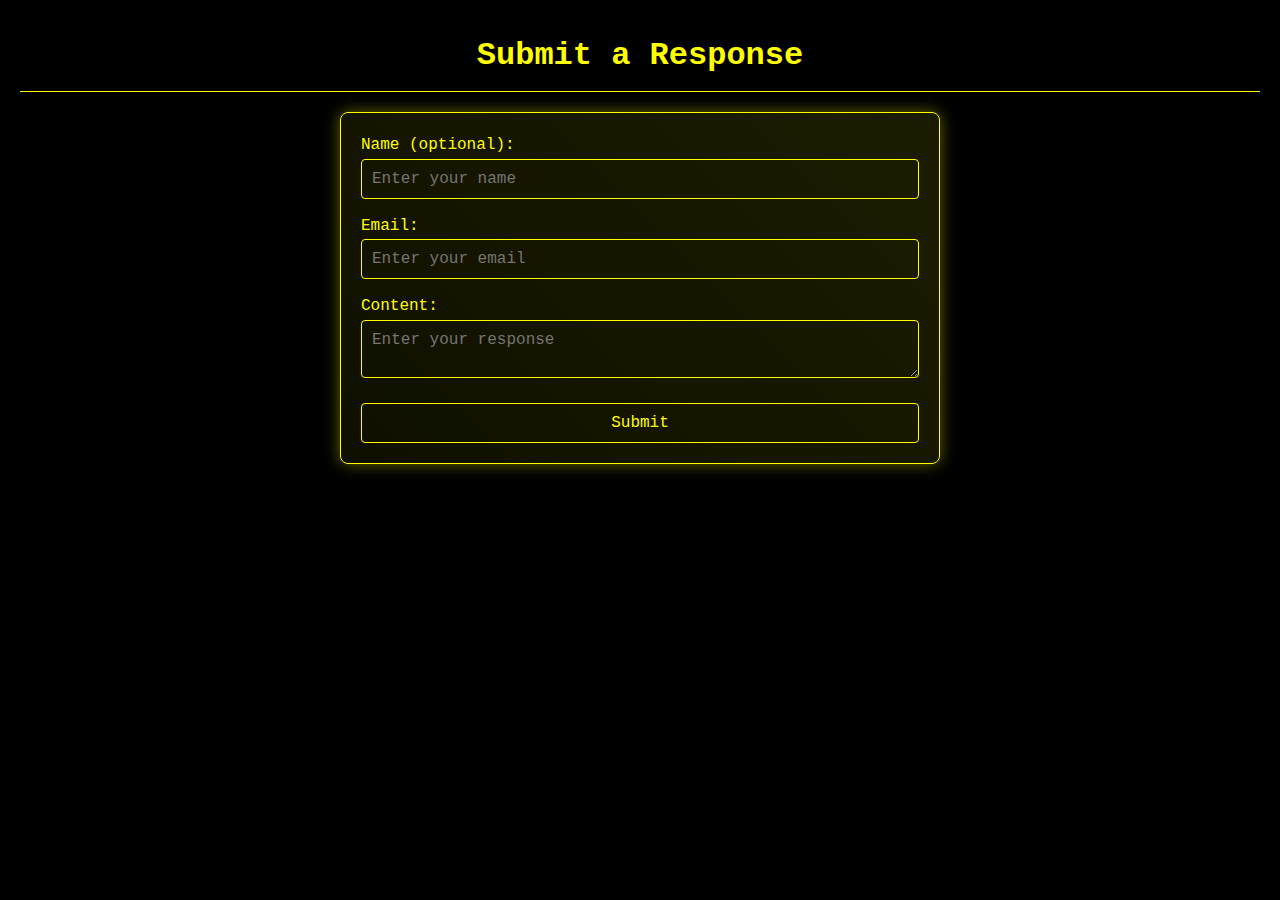
<file: index.html>
<!DOCTYPE html>
<html lang="en">
<head>
    <meta charset="UTF-8">
    <meta name="viewport" content="width=device-width, initial-scale=1.0">
    <title>Submit a Response</title>
    <link rel="stylesheet" href="styles.css">
</head>
<body>
    <!-- Header Section -->
    <header class="main-header">
        <h1>Submit a Response</h1>
    </header>

    <!-- Main Content Section -->
    <main class="content">
        <form id="responseForm" class="form-container">
            <div class="form-group">
                <label for="name">Name (optional):</label>
                <input type="text" id="name" name="name" placeholder="Enter your name">
            </div>
            
            <div class="form-group">
                <label for="email">Email:</label>
                <input type="email" id="email" name="email" placeholder="Enter your email" required>
            </div>
            
            <div class="form-group">
                <label for="content">Content:</label>
                <textarea id="content" name="content" placeholder="Enter your response" required></textarea>
            </div>
            
            <button type="submit" class="btn-submit">Submit</button>
        </form>
    </main>

    <script src="scripts.js"></script>
</body>
</html>
</file>
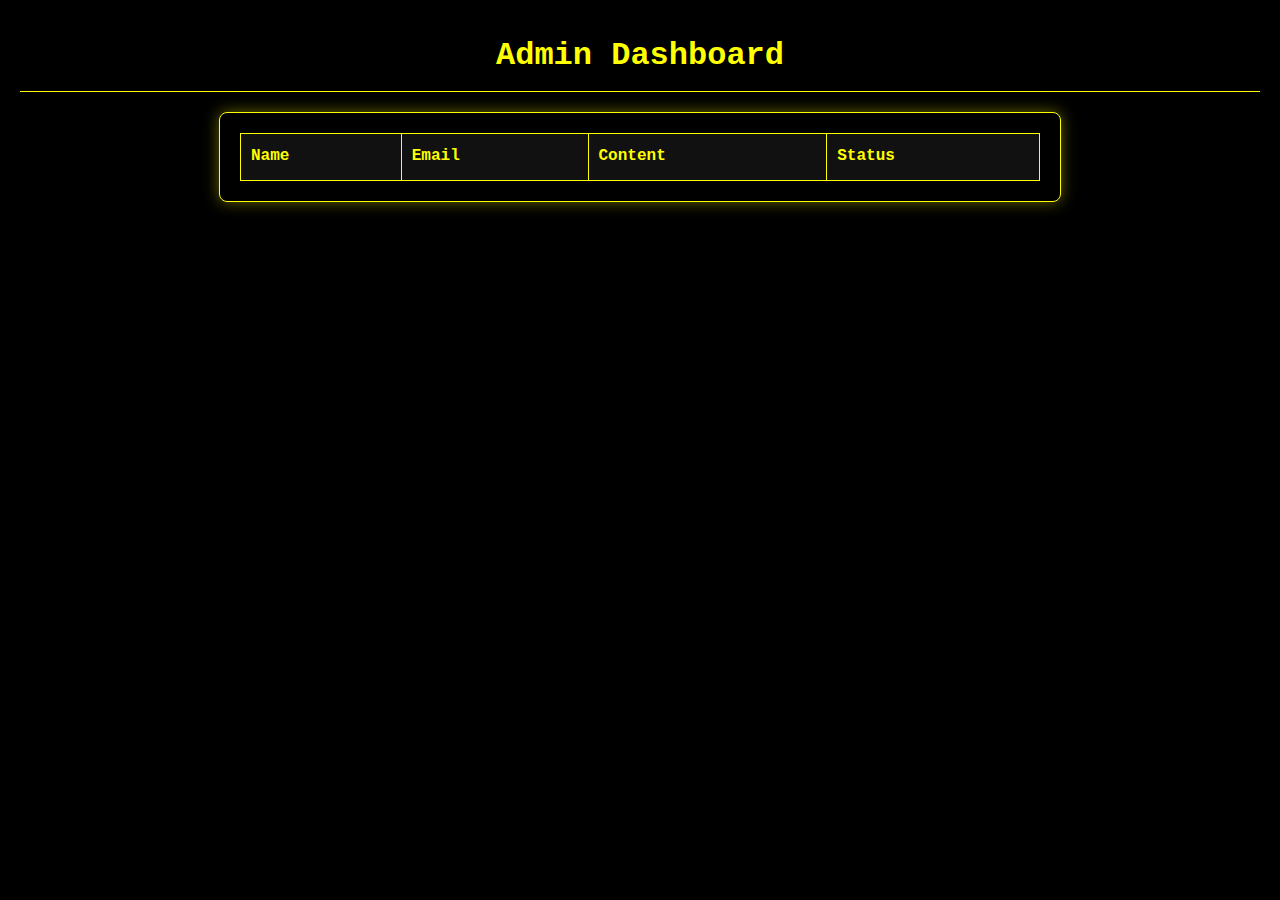
<file: admin.html>
<!DOCTYPE html>
<html lang="en">
<head>
    <meta charset="UTF-8">
    <meta name="viewport" content="width=device-width, initial-scale=1.0">
    <title>Admin Page</title>
    <link rel="stylesheet" href="admin-styles.css">
</head>
<body>
    <!-- Header Section -->
    <header class="main-header">
        <h1>Admin Dashboard</h1>
    </header>

    <!-- Main Content Section -->
    <main class="content">
        <div class="table-container">
            <table class="admin-table">
                <thead>
                    <tr>
                        <th>Name</th>
                        <th>Email</th>
                        <th>Content</th>
                        <th>Status</th>
                    </tr>
                </thead>
                <tbody id="responsesTableBody">
                    <!-- Dynamic rows will be inserted here -->
                </tbody>
            </table>
        </div>
    </main>

    <script src="scripts.js"></script>
</body>
</html>
</file>
<file: styles.css>
/* General Reset */
body, h1, p, form, input, textarea, button {
    margin: 0;
    padding: 0;
    box-sizing: border-box;
}

/* Body Styling (Terminal Theme) */
body {
    font-family: "Courier New", Courier, monospace; /* Monospaced font */
    line-height: 1.6;
    background-color: #000000; /* Black background */
    color: #FFFF00; /* Yellow text */
    margin: 0;
    padding: 20px;
    animation: flicker 3s infinite; /* Flickering effect for the body */
}

/* Header Styling */
.main-header {
    background-color: #000000; /* Black background */
    color: #FFFF00; /* Yellow text */
    padding: 10px 0;
    text-align: center;
    border-bottom: 1px solid #FFFF00; /* Yellow border */
    animation: slideIn 2s ease-out; /* Slide-in animation for the header */
}

/* Form Container with Rotating Glow */
.form-container {
    position: relative;
    max-width: 600px;
    margin: 20px auto;
    padding: 20px;
    background: transparent; /* Transparent background */
    border: 1px solid #FFFF00; /* Yellow border */
    border-radius: 8px;
    box-shadow: 0 0 15px rgba(255, 255, 0, 0.4); /* Subtle yellow shadow */
    overflow: hidden; /* Ensure the pseudo-element stays within bounds */
    animation: bounce 5s infinite; /* Bouncing effect for the form container */
}

.form-container::before {
    content: '';
    position: absolute;
    top: -10px; /* Extend the glow further out */
    left: -10px;
    right: -10px;
    bottom: -10px;
    border-radius: 12px; /* Match the container's border-radius */
    background: linear-gradient(45deg, #000000, #1b1b00, #000000);
    background-size: 400% 400%; /* Larger gradient for smoother animation */
    animation: rotateGlow 8s linear infinite; /* Smooth rotation */
    z-index: -1; /* Place behind the form */
}

/* Keyframes for Rotating Glow */
@keyframes rotateGlow {
    0% {
        background-position: 0% 50%;
    }
    50% {
        background-position: 100% 50%;
    }
    100% {
        background-position: 0% 50%;
    }
}


/* Keyframes for Slide-In Animation */
@keyframes slideIn {
    0% {
        transform: translateY(-100%);
        opacity: 0;
    }
    100% {
        transform: translateY(0);
        opacity: 1;
    }
}


/* Form Group */
.form-group {
    margin-bottom: 15px;
    animation: fadeIn 2s ease-in; /* Fade-in effect for form groups */
}

/* Keyframes for Fade-In Animation */
@keyframes fadeIn {
    0% {
        opacity: 0;
    }
    100% {
        opacity: 1;
    }
}

/* Input and Textarea Styling */
input, textarea {
    width: 100%;
    padding: 10px;
    background-color: transparent; /* Transparent background */
    color: #FFFF00; /* Yellow text */
    border: 1px solid #FFFF00; /* Yellow border */
    border-radius: 4px;
    font-size: 16px;
    font-family: "Courier New", Courier, monospace; /* Monospaced font */
    animation: pulse 3s infinite; /* Pulsing effect for inputs */
}

/* Keyframes for Pulse Animation */
@keyframes pulse {
    0% {
        box-shadow: 0 0 5px rgba(255, 255, 0, 0.4);
    }
    50% {
        box-shadow: 0 0 15px rgba(255, 255, 0, 0.6);
    }
    100% {
        box-shadow: 0 0 5px rgba(255, 255, 0, 0.4);
    }
}

/* Button Styling */
.btn-submit {
    display: block;
    width: 100%;
    padding: 10px;
    background-color: transparent; /* Transparent background */
    color: #FFFF00; /* Yellow text */
    border: 1px solid #FFFF00; /* Yellow border */
    border-radius: 4px;
    font-size: 16px;
    cursor: pointer;
    font-family: "Courier New", Courier, monospace; /* Monospaced font */
    transition: background-color 0.3s ease, color 0.3s ease;
}

.btn-submit:hover {
    background-color: #FFFF00; /* Yellow background */
    color: #000000; /* Black text */
}

/* Keyframes for Shake Animation */
@keyframes shake {
    0%, 100% {
        transform: translateX(0);
    }
    25% {
        transform: translateX(-5px);
    }
    50% {
        transform: translateX(5px);
    }
    75% {
        transform: translateX(-5px);
    }
}
</file>
<file: admin-styles.css>
/* General Reset */
body, h1, p, table, th, td {
    margin: 0;
    padding: 0;
    box-sizing: border-box;
}

/* Body Styling (Terminal Theme) */
body {
    font-family: "Courier New", Courier, monospace; /* Monospaced font */
    line-height: 1.6;
    background-color: #000000; /* Black background */
    color: #FFFF00; /* Yellow text */
    margin: 0;
    padding: 20px;
}

/* Header Styling */
.main-header {
    background-color: #000000; /* Black background */
    color: #FFFF00; /* Yellow text */
    padding: 10px 0;
    text-align: center;
    border-bottom: 1px solid #FFFF00; /* Yellow border */
}

/* Table Container */
.table-container {
    max-width: 800px;
    margin: 20px auto;
    padding: 20px;
    background: transparent; /* Transparent background */
    border: 1px solid #FFFF00; /* Yellow border */
    border-radius: 8px;
    box-shadow: 0 0 15px rgba(255, 255, 0, 0.4); /* Subtle yellow shadow */
}

/* Admin Table */
.admin-table {
    width: 100%;
    border-collapse: collapse;
    text-align: left;
    font-size: 16px;
}

.admin-table th, .admin-table td {
    border: 1px solid #FFFF00; /* Yellow border */
    padding: 10px;
    color: #FFFF00; /* Yellow text */
}

.admin-table th {
    background-color: #111111; /* Slightly lighter black */
    font-weight: bold;
}

.admin-table tr:nth-child(even) {
    background-color: #111111; /* Alternate row color */
}

.admin-table tr:hover {
    background-color: #222222; /* Highlight row on hover */
}

/* Button Styling */
button {
    display: inline-block;
    padding: 8px 12px;
    background-color: transparent; /* Transparent background */
    color: #FFFF00; /* Yellow text */
    border: 1px solid #FFFF00; /* Yellow border */
    border-radius: 4px;
    font-size: 14px;
    cursor: pointer;
    font-family: "Courier New", Courier, monospace; /* Monospaced font */
    transition: background-color 0.3s ease, color 0.3s ease;
}

button:hover {
    background-color: #FFFF00; /* Yellow background */
    color: #000000; /* Black text */
}
</file>
